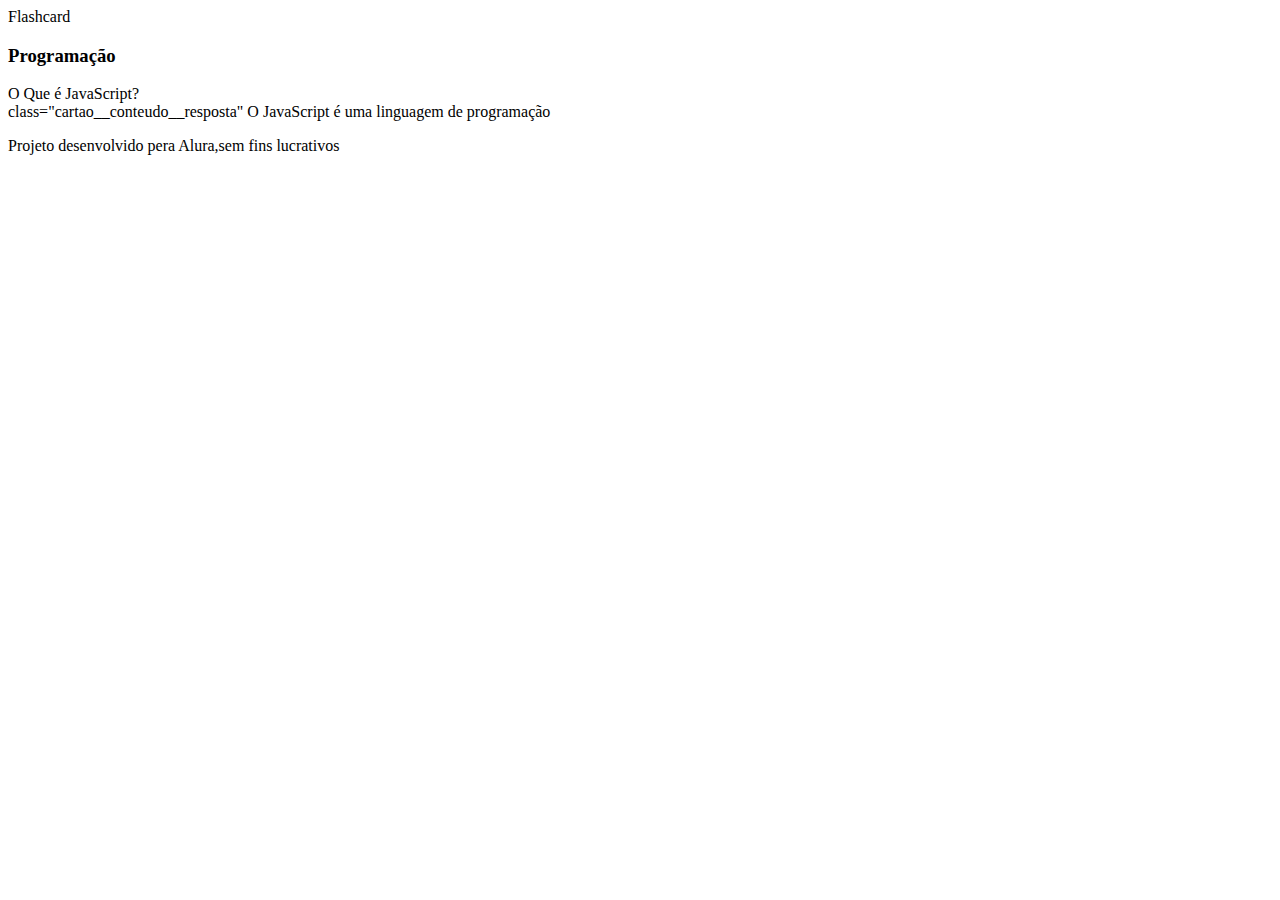
<file: index.html>
<!DOCTYPE html>
<html lang="pt-br">
<head>
<meta charset="UTF-8">
<meta name="viewport" content="width=device-width, initial-scale=1.0">
</title>Flashcard</title>
</head>
<body>
    <main>
        <section id="container">
            <article class="cartao">
                <div class="cartao__conteudo">
                    <h3>Programação</h3>
                    <div class="cartao__conteudo_pergunta">
                        O Que é JavaScript?
                    </div>
                </div> class="cartao__conteudo__resposta"
                        O JavaScript é uma linguagem de programação
                    </div>
                </div>
            </article>
    </section>
    </main>
    <footer>
        <p>Projeto desenvolvido pera Alura,sem fins lucrativos</p>
    </footer>
</body>
</html>
</file>
